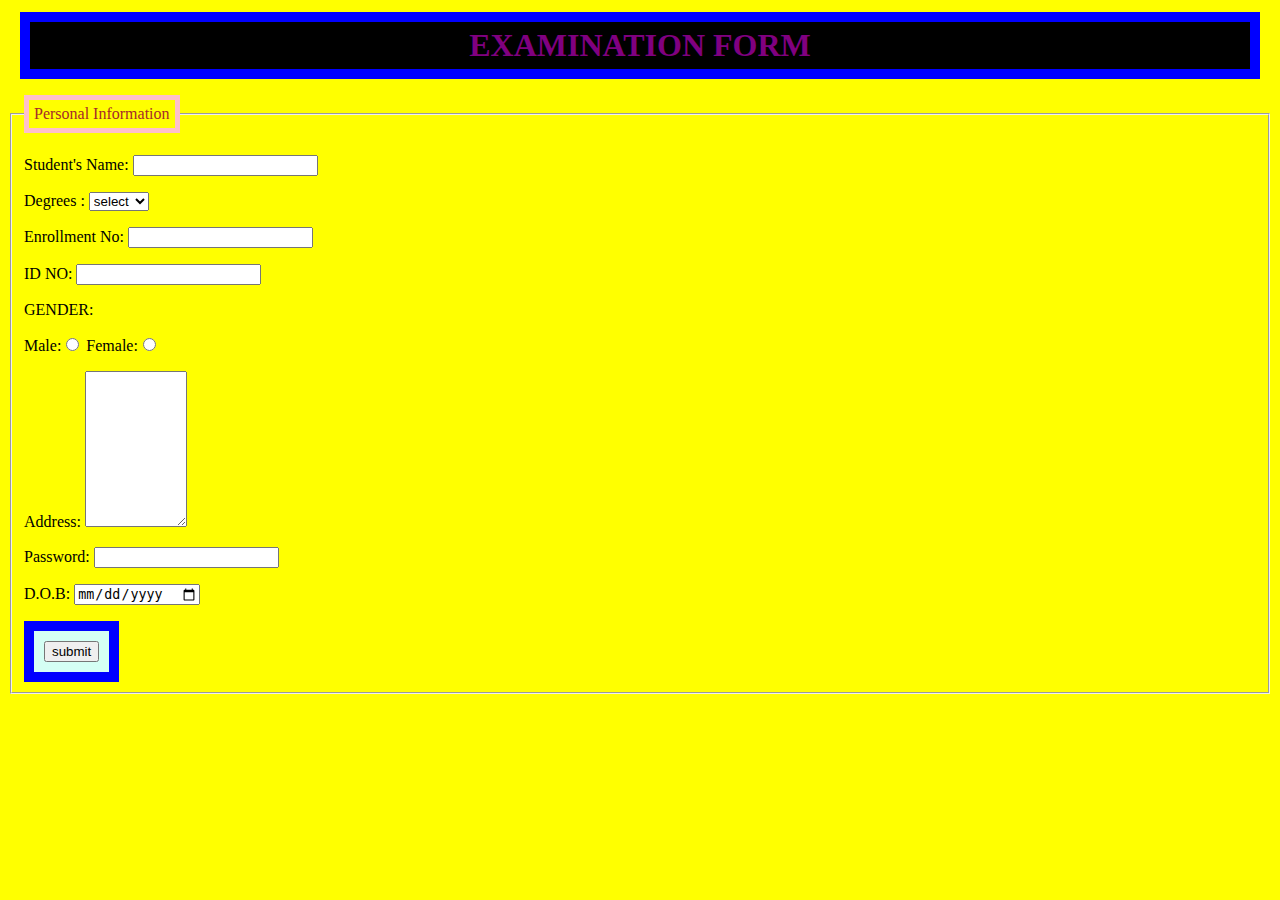
<file: form.html>
<!Doctype html>
<html>
				<head>
								<title>
												<h1>Examination Form</h1>
								</title>
								<style>
												h1{
												padding:5px;
												border:10px solid blue;
												margin:12px;
												background-color:black;
												}
												legend{
												padding:5px;
												border:5px solid pink;
									   }
											 body{
												background-color:yellow;
												font-family:serif;
												}
												h1{
												color:purple;
												text-align:center;
												}
												p:hover{
												color:blue;
												}
												legend{
												color:brown;
												font-family:serif;					
											}
										  div{
											padding:10px;
											border:10px solid blue;
											width:55px;
											background-color:#d5fff4;
											text-decoration: none;
											}
								</style>
												</head>
												<body>
			<header>
								<h1>EXAMINATION FORM</h1>
				</header>
<p>
		<form>
												<fieldset>
												<legend>Personal Information</legend>
								<p> Student's Name:
												<input type="text" name="name" value="" required>
				 			</p>
				 			<p>Degrees :
												<select name="degree" required>
											 <option>select</option>
											 <option>BTech</option>
											 	<option>BCA</option>		
											 	<option>BBA</option>		
											 	<option>BE</option>		
												</select>
					 		</p>		
				 			<p>
												Enrollment No:
												<input type="number" name="number" required>
								</p>
								<p>
												ID NO:
												<input type="number" name="number" required>
								</p>
								<p>
												GENDER:
						 	</p>
									Male:<input type="radio" name="gender" required>
									Female:<input type="radio" name="gender" required>
								</p>
								<p> Address:
												<textarea name="address" rows="10" cols="10">
												</textarea>
								</p>
								<p> Password:
												<input type="password" name="password" required>
								</p>
								<p>
												D.O.B:
												<input type="date" name="date" required>
								
								<div>
												<input type="submit" value="submit" name="submit" required>
									</div>
											</fieldset>
								</form>
</p>
				</body>
</html>
</file>
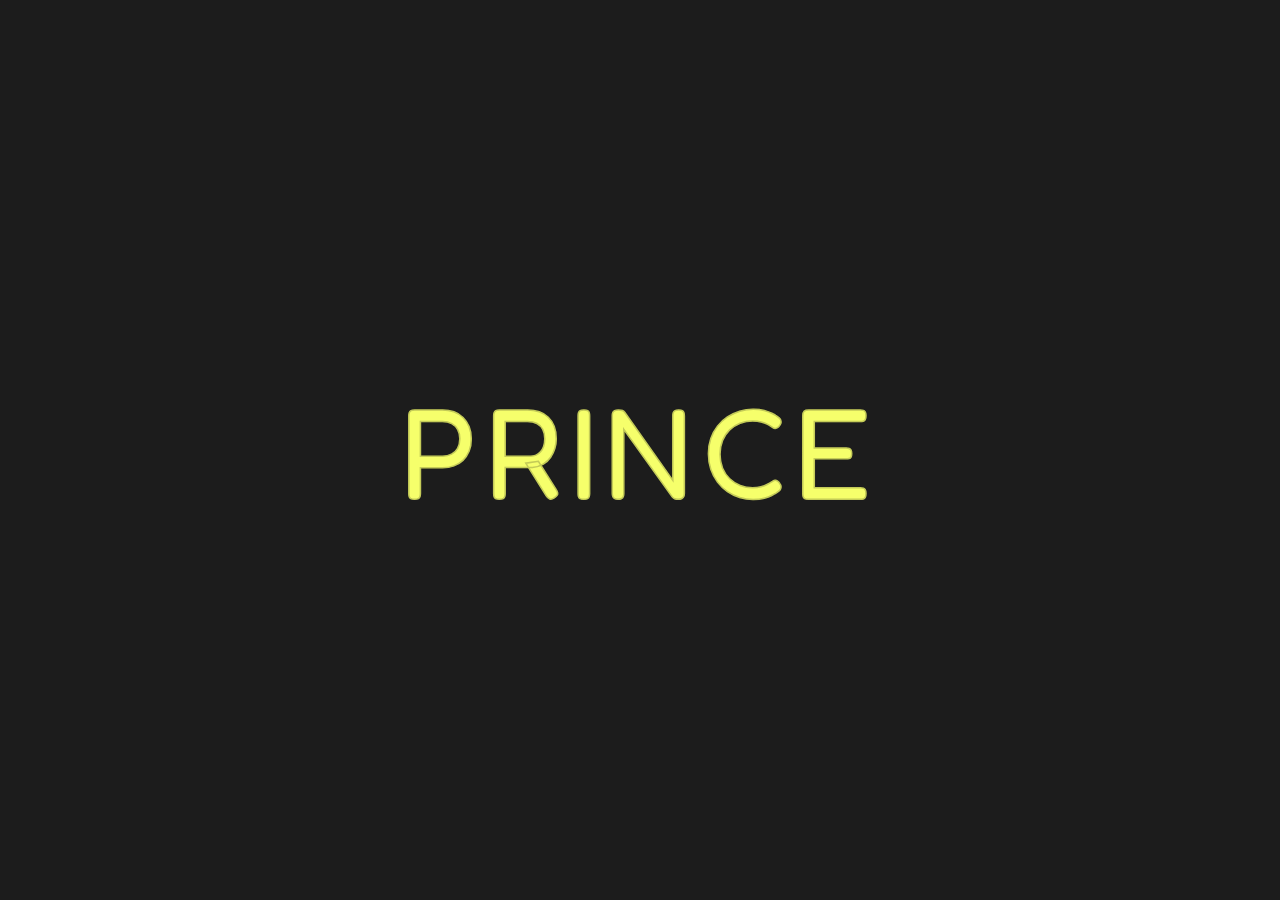
<file: STYLE.html>
<!Doctype html>
<html>
				<head>
								<style>
												@import url("https://fonts.googleapis.com/css2?family=Fredoka+One&display=swap");

.container{
	width: 100%;
	height: 100%;
	display: flex;
	position: fixed;
	top: 0;
	left: 0;
	justify-content: center;
	align-items: center;
	background-color: #1c1c1c;
  overflow:auto;
}

.wrapper{
	display:flex;
	perspective:450px;
}

span{
	display:inline-block;
	position:relative;
	font-size:10vw;
  font-family: "Fredoka One", cursive;
	color:#f6ff6b;
	transition:all 0.5s;
	animation: rotate 5s ease-in infinite;
	animation-direction: alternate;
	letter-spacing: 0.5vw;
	-webkit-text-stroke: 1.5px #c4cb58;
}

@keyframes rotate{
	0%{
		transform:rotateY(90deg);
		text-shadow:0 0 0 #f6ff6b;
	}
	100%{
		transform:rotateY(0deg);
		text-shadow:0.1em 0.1em .05em #f6ff6b;
	}
}
								</style>
				</head>
				<body>
								<div class="container"><span>PRINCE</span></div>
				</body>
</html>
</file>
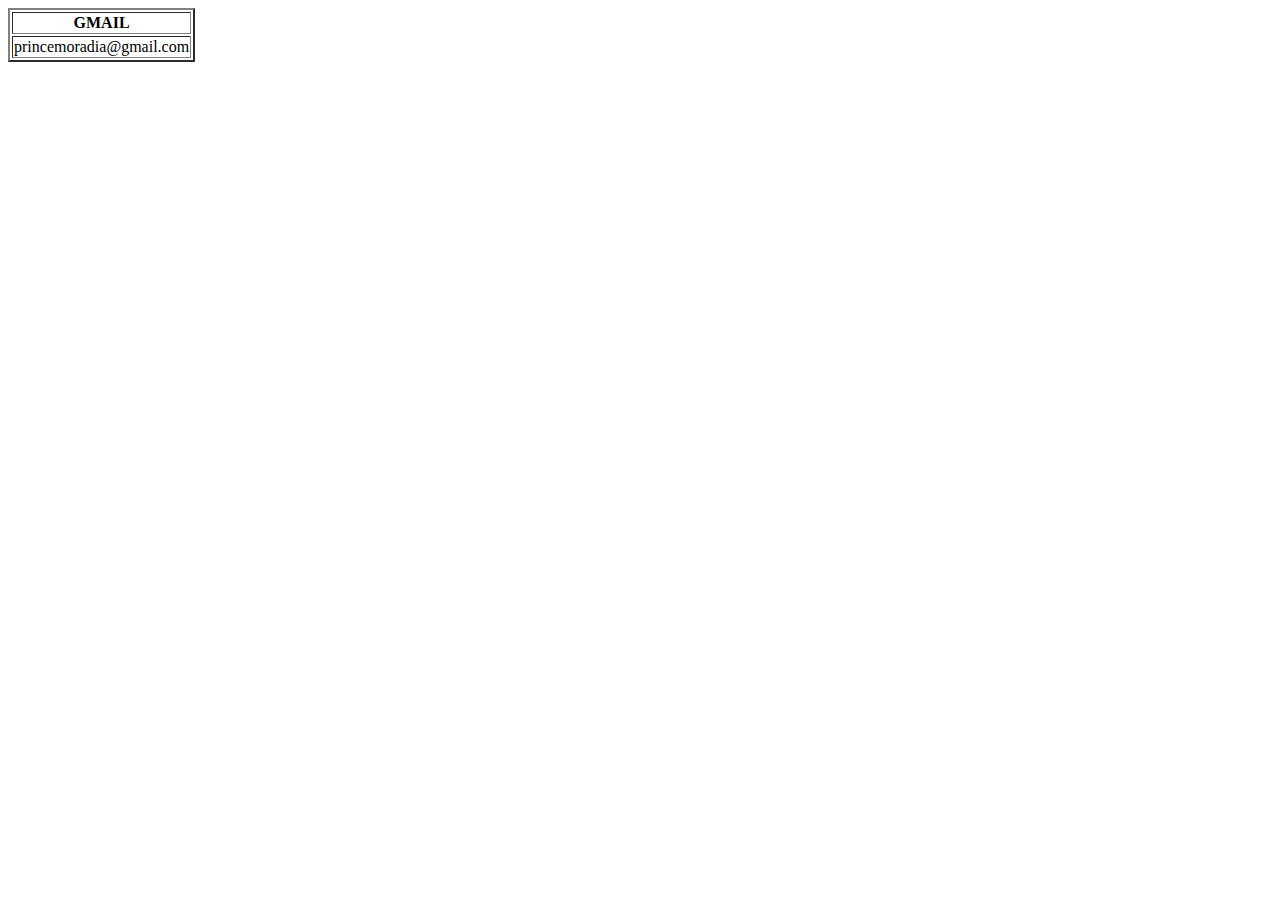
<file: table.html>
<!Doctype html>
<html>
<head>
<style>
tr,th,td,table{
border-collapse:no-collapse;
}
</style>
</head>
<body>
<table border="2" > 
<tr>
<th>GMAIL</th>
</tr>
<tr>
<td><a src="prince.html">princemoradia@gmail.com</a>
</tr>





</table>




</body>
</html>
</file>
